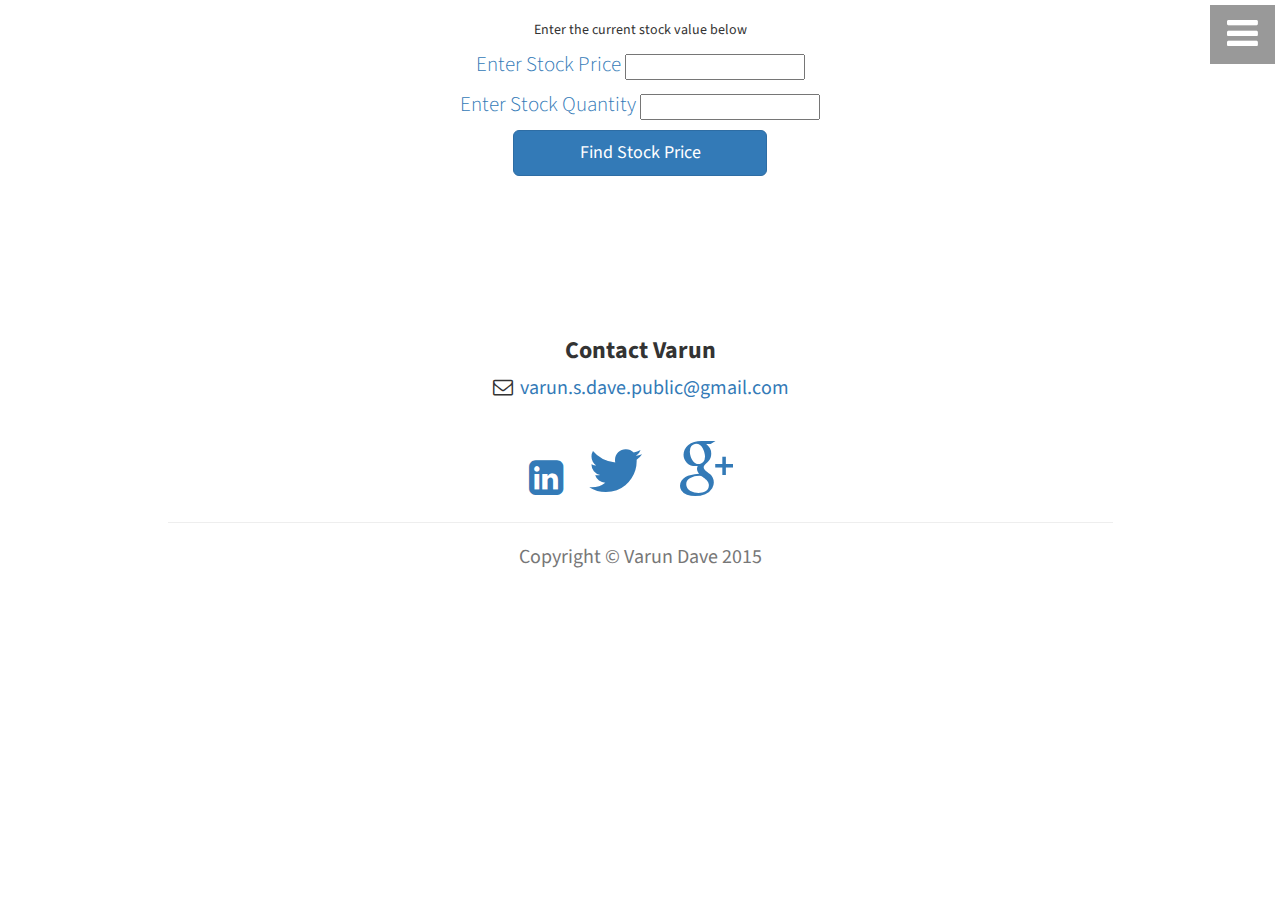
<file: stockCalc.html>
<!DOCTYPE html>
<html lang="en">

<head>

    <meta charset="utf-8">
    <meta http-equiv="X-UA-Compatible" content="IE=edge">
    <meta name="viewport" content="width=device-width, initial-scale=1">
    <meta name="description" content="">
    <meta name="author" content="">

    <title>Varun Dave</title>

    <!-- Bootstrap Core CSS -->
    <link href="css/bootstrap.min.css" rel="stylesheet">

    <!-- Custom CSS -->
    <link href="css/stylish-portfolio.css" rel="stylesheet">

    <!-- Custom Fonts -->
    <link href="font-awesome/css/font-awesome.min.css" rel="stylesheet" type="text/css">
    <link href="http://fonts.googleapis.com/css?family=Source+Sans+Pro:300,400,700,300italic,400italic,700italic" rel="stylesheet" type="text/css">


    <script>
      (function(i,s,o,g,r,a,m){i['GoogleAnalyticsObject']=r;i[r]=i[r]||function(){
      (i[r].q=i[r].q||[]).push(arguments)},i[r].l=1*new Date();a=s.createElement(o),
      m=s.getElementsByTagName(o)[0];a.async=1;a.src=g;m.parentNode.insertBefore(a,m)
      })(window,document,'script','//www.google-analytics.com/analytics.js','ga');

      ga('create', 'UA-66339668-1', 'auto');
      ga('send', 'pageview');

    </script>
</head>
<body>
 <!-- Navigation -->
    <a id="menu-toggle" href="#" class="btn btn-dark btn-lg toggle"><i class="fa fa-bars fa-2x"></i></a>
    <nav id="sidebar-wrapper">
        <ul class="sidebar-nav">
            <a id="menu-close" href="#" class="btn  pull-right toggle"><i class="fa fa-times fa-2x"></i></a>
            <li class="sidebar-brand">
                <a href="index.html">Varun Dave</a>
            </li>
            <li>
                <a href="index.html">Home</a>
            </li>
            <li>
                <a href="index.html#about">My Story</a>
            </li>
			<li>
				<a href="#sillyStocks">Stock calc</a>
			</li>
            <li>
                <a href="#contact">Contact me</a>
            </li>

        </ul>
    </nav>
		<section class="about" id="sillyStocks" >
		<div class ="container">
			<div class="row">
			 <div class="col-lg-10 col-lg-offset-1 text-center">
				<p> Enter the current stock value below </p>
				<p><a class="lead text-center">Enter Stock Price </a><input type="text" name="enter" class="enter" value="" id="stockPrice"/></p>
				<p><a class="lead text-center">Enter Stock Quantity </a><input type="text" name="quantity" class="enter" value="" id="quantity"/></p>
				<input class="btn btn-primary btn-lg type="button" value="Find Stock Price" OnClick="getBreakEvenPrice()"/>
			</div>
				
				<div id="price" class="col-lg-12 text-center"></div>
				<div id="tableArea" class="container">
					<table id="stockBreakdown" class="table table-striped table-hover">
					</table>
				</div>
				<div id="disclaimer"  class="col-lg-12 text-center"></div>
				<script type="text/javascript">
				   function getBreakEvenPrice() {
				   
						var sPrice = document.getElementById('stockPrice').value;
						var bQuant = document.getElementById('quantity').value;
						var node = document.getElementById("price");
						//alert(String(bQuant));
						var outputText = "<p></p>";
						if (sPrice <0.005){
							node.innerHTML = "<p>Please enter a valid stock price greater than $0.05 </p>";
							return;
						}
						if (bQuant < 1){
							outputText = outputText + "<br>Using default quantity of 100";
							bQuant = 100;
						}
						var stockPrice = sPrice;
						var quantity = bQuant;
						var baseCommision = 4.95;
						var exchangeFee = 0.0035
						var commision = (quantity * exchangeFee ) + baseCommision;
						var totalBuyPrice = stockPrice * quantity + commision;

						var percentageCommision = (2*commision)/(stockPrice * quantity);

						var priceToSell = (stockPrice*(1+percentageCommision)); 
						var diffPrice = (priceToSell-stockPrice).toFixed(2);
						var beatOSAP = (priceToSell*1.052);
						var beat32 = (priceToSell*1.032);
						
						var earnedOSAP = ((beatOSAP - priceToSell)*quantity).toFixed(2);
						var earned32 = ((beat32 - priceToSell)*quantity).toFixed(2);
					
						outputText = outputText+"<br>Your total buy price, including commision of <strong>$"+commision.toFixed(2)+"</strong>, will be: <strong>$"+totalBuyPrice.toFixed(2)+"</strong>";
						outputText = outputText+"<br>To Breakeven:<br> Sell at: <strong>$" + String(priceToSell.toFixed(2)) +"</strong>. Each stock has to appreciate by :<strong>$"+ String(diffPrice) +"</strong>";
						node.innerHTML= outputText;
						
					
						var tableArea = document.getElementById("tableArea");	
						var table = document.getElementById("stockBreakdown");
						
						var tableHead = table.getElementsByTagName('thead');
						
						if (typeof(tableHead[0]) == 'undefined' && tableHead[0] ==  null){
							var tHead = document.createElement('thead');
							var tr1 = document.createElement('tr');
							
							var td = document.createElement('th');
							var td_1 =  document.createElement('th');
							var td_2 = document.createElement('th');
							
							var t1 = document.createTextNode("Interest (%)");
							var t2 = document.createTextNode('Share price ($)');
							var t3 = document.createTextNode('Total profit ($)');
							
							td.appendChild(t1);
							td_1.appendChild(t2);
							td_2.appendChild(t3);
							
							tr1.appendChild(td);
							tr1.appendChild(td_1);
							tr1.appendChild(td_2);
							
							tHead.appendChild(tr1);
							
							table.appendChild(tHead);
						}
						
						var tableBody = table.getElementsByTagName('tbody');
						
						if (typeof(tableBody[0]) != 'undefined' && tableBody[0] !=  null){
							
							table.removeChild(tableBody[0]);	
							//alert("removing child");							
						}
						//alert("adding child now");
						// create new content
						var tBody = document.createElement('tbody');
						for (var i = 0; i < 6; i++){
						
							var tr = document.createElement('tr');   

							var td1 = document.createElement('td');
							var td2 = document.createElement('td');
							var td3 = document.createElement('td');
							if (i != 0){
								var amt = ((i+0.2)/100)+1;
								var beat = (priceToSell*(amt).toFixed(2));
								var earned = ((beat - priceToSell)*quantity).toFixed(2);
								var text1 = document.createTextNode(String(((amt-1)*100).toFixed(2)));
							}
							else{
								var amt = 0;
								var beat = (priceToSell*(1).toFixed(2));
								var earned = ((beat - priceToSell)*quantity).toFixed();
								var text1 = document.createTextNode('Breakeven');
							}
							var text2 = document.createTextNode(String(beat.toFixed(3)));
							var text3 = document.createTextNode(String(earned));

							td1.appendChild(text1);
							td2.appendChild(text2);
							td3.appendChild(text3);
							
							tr.appendChild(td1);
							tr.appendChild(td2);
							tr.appendChild(td3);

							//table.appendChild(tr);
							tBody.appendChild(tr);
						}
						//alert(String(priceToSell));
						table.appendChild(tBody);
						tableArea.appendChild(table);
						
						var disclaimer = document.getElementById("disclaimer");
						disclaimer.innerHTML = "<br><br> * DISCLAIMER: The content on this page is for informational purpose only. Consult with a professional before making any financial decisions";
						//outputText = outputText + 
						
						
					}
				</script>
				
			</div>
		</div>
	</section>
	
	  <!-- Footer 
	=========================================================================================-->
    <footer>
        <div class="container" id = "contact">
            <div class="row">
                <div class="col-lg-10 col-lg-offset-1 text-center">
                    <h3><strong>Contact Varun</strong>
                    </h3>
                    <ul class="list-unstyled">
                        <li><i class="fa fa-envelope-o fa-fw"></i>  <a href="#contact2" data-toggle = "modal">varun.s.dave.public@gmail.com</a>
                        </li>
                    </ul>
                    <br>
                    <ul class="list-inline">
                        <li>
                        <a  href = "https://www.linkedin.com/in/varunsdave/"><i class = "fa fa-linkedin-square fa-2x"></i></a>
                        </li>
                        
                        <li>
                            <a href="#"><i class="fa fa-twitter fa-fw fa-3x"></i></a>
                        </li>
                        <li>
                            <a href="#"><i class="fa fa-google-plus fa-fw fa-3x"></i></a>
                        </li>
                    </ul>
					<hr class="featurette-divider">
                    <p class="text-muted">Copyright &copy; Varun Dave 2015</p>
                </div>
            </div>
        </div>
    </footer>
			
<!-- Modal
====================================================================== -->
<div class="modal fade" id = "contact2" role = "dialog">
	<div class = "modal-dialog">
		<div class = "modal-content">
			<form class = "form-horizontal">
				<div class = "modal-header">
					<h4>Contact Varun Dave</h4>
				</div>
				
				<div class = "modal-body">
					
					<!-- one section -->
					<div class = "form-group">
						<label for ="contact-name" class = "col-lg-2 control-label">Name</label>
						<div class = "col-lg-10">
							<input type = "text" class = "form-control" id = "contact-name" placeholder = "Full Name">
						</div>
					</div>
					
					<div class = "form-group">
						<label for ="contact-email" class = "col-lg-2 control-label">Email</label>
						<div class = "col-lg-10">
							<input type = "Email" class = "form-control" id = "contact-email" placeholder = "you@example.com">
						</div>
					</div>
					
						<div class = "form-group">
						<label for ="contact-msg" class = "col-lg-2 control-label">Message</label>
						<div class = "col-lg-10">
							<textarea class = "form-control" rows = "8"></textarea>
						</div>
					</div>
					
				</div>
				
				<div class = "modal-footer">
					<a class = "btn btn-default" data-dismiss = "modal">Close</a>
					<button class = "btn btn-primary" type ="submit">Send</button>
				</div>
			</form>
		</div>
	</div>
</div>



	
	

    <!-- jQuery -->
    <script src="js/jquery.js"></script>

    <!-- Bootstrap Core JavaScript -->
    <script src="js/bootstrap.min.js"></script>

    <!-- Custom Theme JavaScript -->
    <script>
    // Closes the sidebar menu
    $("#menu-close").click(function(e) {
        e.preventDefault();
        $("#sidebar-wrapper").toggleClass("active");
    });

    // Opens the sidebar menu
    $("#menu-toggle").click(function(e) {
        e.preventDefault();
        $("#sidebar-wrapper").toggleClass("active");
    });

    // Scrolls to the selected menu item on the page
    $(function() {
        $('a[href*=#]:not([href=#])').click(function() {
            if (location.pathname.replace(/^\//, '') == this.pathname.replace(/^\//, '') || location.hostname == this.hostname) {

                var target = $(this.hash);
                target = target.length ? target : $('[name=' + this.hash.slice(1) + ']');
                if (target.length) {
                    $('html,body').animate({
                        scrollTop: target.offset().top
                    }, 1000);
                    return false;
                }
            }
        });
    });
    </script>

</body>
</file>
<file: css/stylish-portfolio.css>
/*!
 * Start Bootstrap - Stylish Portfolio Bootstrap Theme (http://startbootstrap.com)
 */

/* Global Styles */

html,
body {
    width: 100%;
    height: 100%;
}

body {
    font-family: "Source Sans Pro","Helvetica Neue",Helvetica,Arial,sans-serif;
}

.center{
	margin: auto;
    width: 50%;
    
}

.text-vertical-center {
    display: table-cell;
    text-align: center;
    vertical-align: middle;
}

.text-vertical-center h1 {
    margin: 0;
    padding: 0;
    font-size: 8.0em;
    font-weight: 2000;
	color: white;
}

.text-vertical-center h3 {
	color: white;
	font-size: 2.5em;
}

.text-vertical-center p{
    color: white;
}



/* Custom Button Styles */

.btn-dark {
    border-radius: 0;
    color: #fff;
    background-color: rgba(0,0,0,0.4);
}

.btn-dark:hover,
.btn-dark:focus,
.btn-dark:active {
    color: #fff;
    background-color: rgba(0,0,0,0.7);
}

.btn-light {
    border-radius: 0;
    color: #333;
    background-color: rgb(255,255,255);
}

.btn-light:hover,
.btn-light:focus,
.btn-light:active {
    color: #333;
    background-color: rgba(255,255,255,0.8);
}

/* Custom Horizontal Rule */

hr.small {
    max-width: 100px;
}

/* Side Menu */

#sidebar-wrapper {
    z-index: 1000;
    position: fixed;
    right: 0;
    width: 250px;
    height: 100%;
    margin-right: -250px;
    overflow-y: auto;
    background: #222;
    -webkit-transition: all 0.4s ease 0s;
    -moz-transition: all 0.4s ease 0s;
    -ms-transition: all 0.4s ease 0s;
    -o-transition: all 0.4s ease 0s;
    transition: all 0.4s ease 0s;
}

.sidebar-nav {
    position: absolute;
    top: 0;
    width: 250px;
    margin: 0;
    padding: 0;
    list-style: none;
	font-size:20px;
}

.sidebar-nav li {
    text-indent: 20px;
    line-height: 40px;
}

.sidebar-nav li a {
    display: block;
    text-decoration: none;
    color: #999;
}

.sidebar-nav li a:hover {
    text-decoration: none;
    color: #fff;
    background: rgba(255,255,255,0.2);
}

.sidebar-nav li a:active,
.sidebar-nav li a:focus {
    text-decoration: none;
}

.sidebar-nav > .sidebar-brand {
    height: 55px;
    font-size: 30px;
    line-height: 55px;
}

.sidebar-nav > .sidebar-brand a {
    color: #999;
}

.sidebar-nav > .sidebar-brand a:hover {
    color: #fff;
    background: none;
}

#menu-toggle {
    z-index: 1;
    position: fixed;
    top: 0;
    right: 0;
}

#sidebar-wrapper.active {
    right: 250px;
    width: 250px;
    -webkit-transition: all 0.4s ease 0s;
    -moz-transition: all 0.4s ease 0s;
    -ms-transition: all 0.4s ease 0s;
    -o-transition: all 0.4s ease 0s;
    transition: all 0.4s ease 0s;
}

.toggle {
    margin: 5px 5px 0 0;
}

/* Header */

.header {
    display: table;
    position: relative;
    width: 100%;
    height: 100%;
    background-color: #337ab7;
    background: url(../img/back.jpg) no-repeat center center scroll;
    -webkit-background-size: cover;
    -moz-background-size: cover;
    background-size: cover;
    -o-background-size: cover;
}

/* About */

.about {
    padding: 20px 0;
}

/* team */

.team {
    padding: 20px 0;
}

.service-item {
    margin-bottom: 30px;
}

/* Callout */

.callout {
    display: table;
    width: 100%;
    height: 450px;
    color: #fff;
    background: url(../img/2.jpg) no-repeat center center scroll;
    -webkit-background-size: cover;
    -moz-background-size: cover;
    background-size: cover;
    -o-background-size: cover;
}

/* Portfolio */

.portfolio {
    padding: 50px 0;
}

.portfolio-item {
    margin-bottom: 30px;
}

.img-portfolio {
    margin: 0 auto;
}

.img-portfolio:hover {
    opacity: 0.8;
}

/* Call to Action */

.call-to-action {
    padding: 50px 0;
}

.call-to-action .btn {
    margin: 10px;
}

/* Map */

.map {
    height: 500px;
}

@media(max-width:768px) {
    .map {
        height: 75%;
    }
}

/* Footer */

footer {
    padding: 100px 0;
	font-size: 20px;
}
</file>
